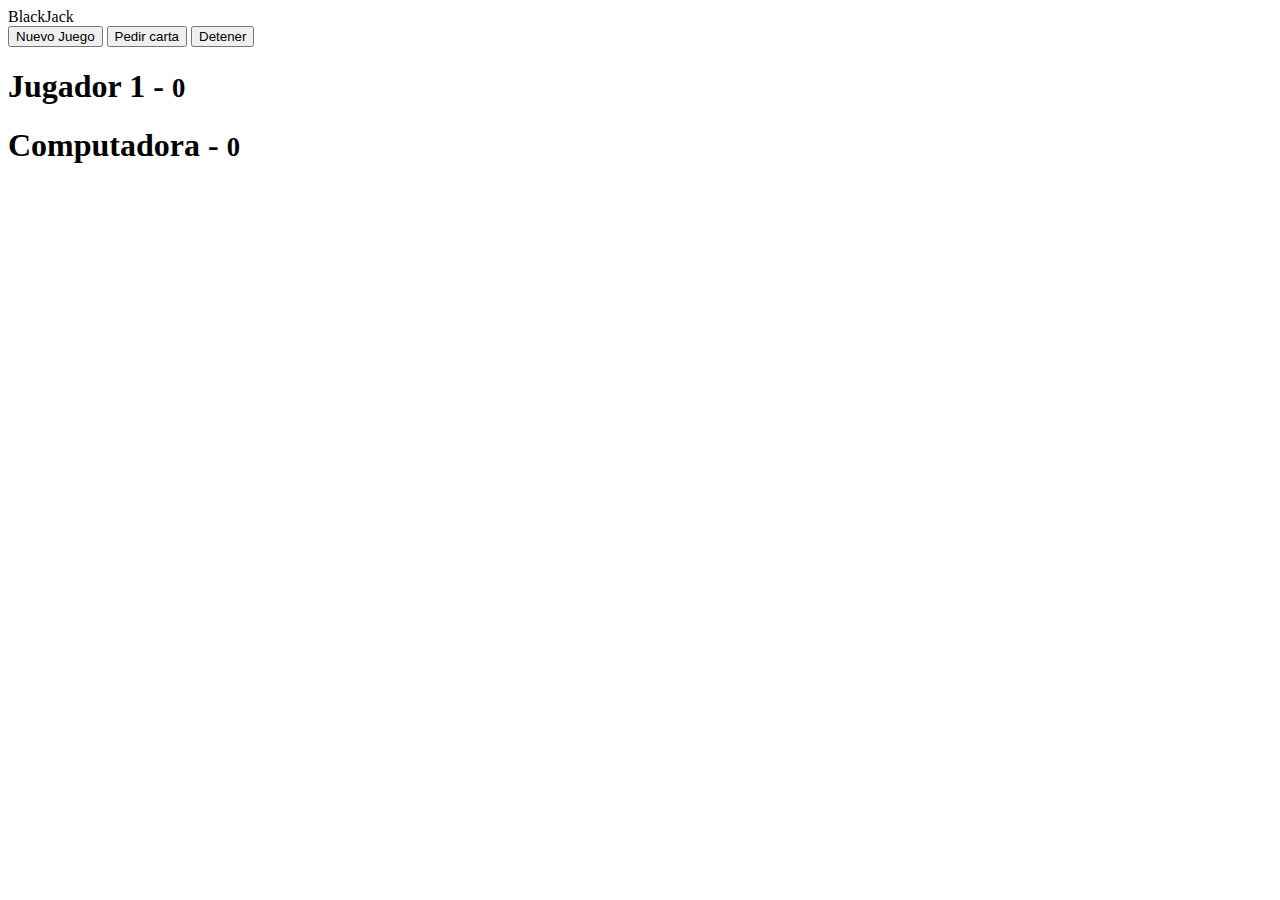
<file: index.html>
<!doctype html>
<html lang="en">
  <head>
    <meta charset="UTF-8" />
    <link rel="icon" type="image/svg+xml" href="/vite.svg" />
    <meta name="viewport" content="width=device-width, initial-scale=1.0" />
    <title>BlackJack - Vite</title>
    <link href="https://cdn.jsdelivr.net/npm/bootstrap@5.3.2/dist/css/bootstrap.min.css" rel="stylesheet" integrity="sha384-T3c6CoIi6uLrA9TneNEoa7RxnatzjcDSCmG1MXxSR1GAsXEV/Dwwykc2MPK8M2HN" crossorigin="anonymous">
  </head>
  <body>
    <header class="titulo">
      BlackJack
    </header>
    <div class="row mt-2">
        <div class="col text-center">
            <button id="btnNuevo" class="btn btn-danger">Nuevo Juego</button>
            <button id="btnPedir" class="btn btn-primary">Pedir carta</button>
            <button id="btnDetener" class="btn btn-primary">Detener</button>
        </div>
    </div>
    <div class="row container">
        <div class="col">
            <h1>Jugador 1 - <small>0</small></h1>
            <div id="jugador-cartas">
                <!-- <img class="carta" src="assets/cartas/2C.png" alt=""> -->
            </div>
        </div>
    </div>
    <div class="row container mt-2">
        <div class="col">
            <h1>Computadora - <small>0</small></h1>
            <div id="computadora-cartas">
                <!-- <img class="carta" src="assets/cartas/2C.png" alt="">
                <img class="carta" src="assets/cartas/2C.png" alt="">
                <img class="carta" src="assets/cartas/2C.png" alt="">
                <img class="carta" src="assets/cartas/2C.png" alt=""> -->
            </div>
        </div>
    </div>
    <div id="app"></div>
    <script type="module" src="/main.js"></script>
  </body>
</html>
</file>
